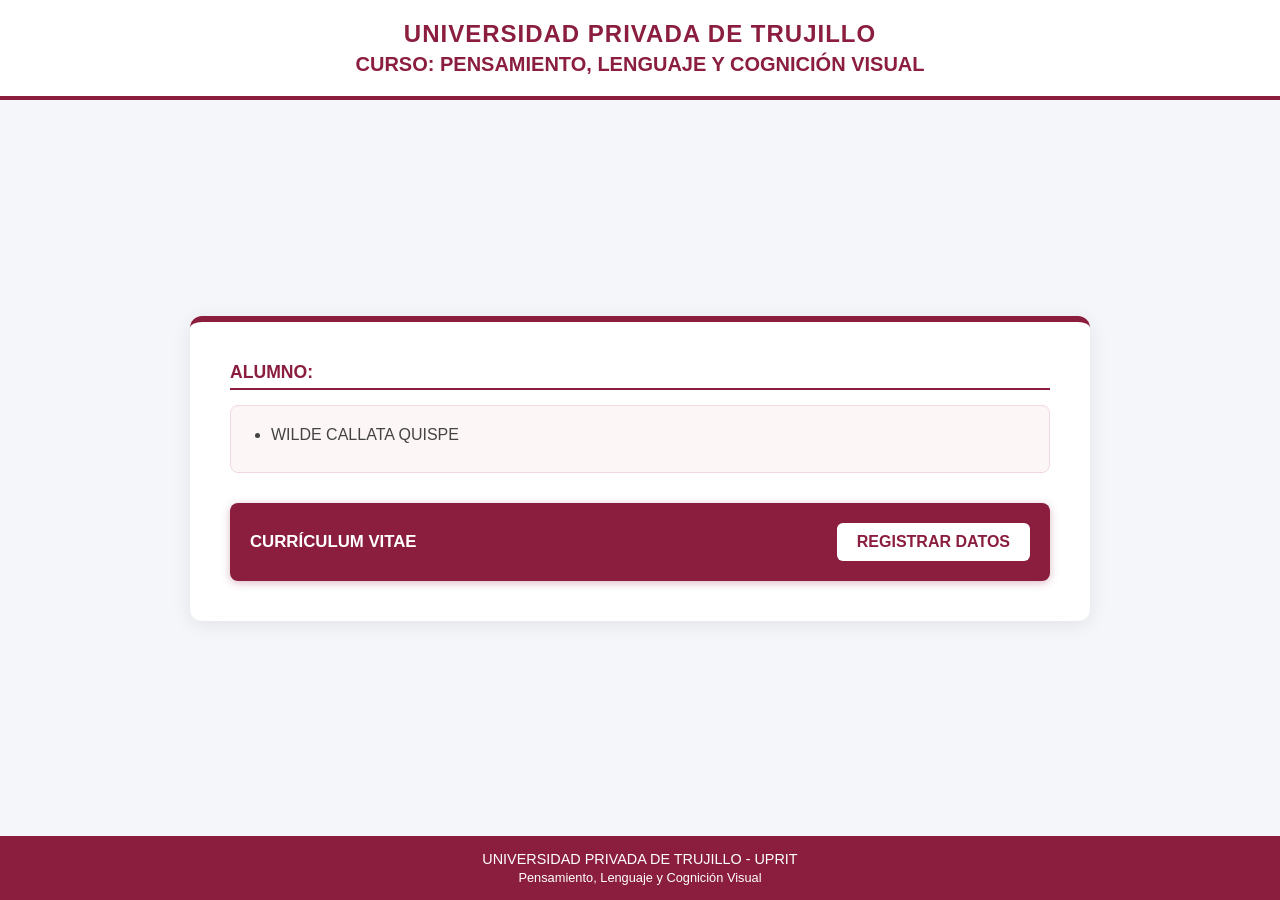
<file: index.html>
<!DOCTYPE html>
<html lang="es">
<head>
    <meta charset="UTF-8">
    <meta name="viewport" content="width=device-width, initial-scale=1.0">
    <title>Universidad Privada de Trujillo - Tarea de Currículum</title>
    <link rel="stylesheet" href="estilos.css">
</head>
<body>

    <header>
        <h1>UNIVERSIDAD PRIVADA DE TRUJILLO</h1>
        <h2>CURSO: PENSAMIENTO, LENGUAJE Y COGNICIÓN VISUAL</h2>
    </header>

    <main>
        <!-- SECCIÓN 1: CARÁTULA -->
        <div id="caratula-section">
            <div class="section-title">ALUMNO:</div>
            <div class="integrantes-box">
                <ul>
                    <li>WILDE CALLATA QUISPE</li>
                    
                </ul>
            </div>

            
            <div class="tarea-card">
                <span>CURRÍCULUM VITAE</span>
                <a href="enviacurriculo.htm" class="btn-ver">REGISTRAR DATOS</a>
            </div>
        </div>
    </main>

    <footer>
        <p>UNIVERSIDAD PRIVADA DE TRUJILLO - UPRIT</p>
        <p style="font-size: 0.8rem; margin-top: 3px;">Pensamiento, Lenguaje y Cognición Visual</p>
    </footer>

</body>
</html>
</file>
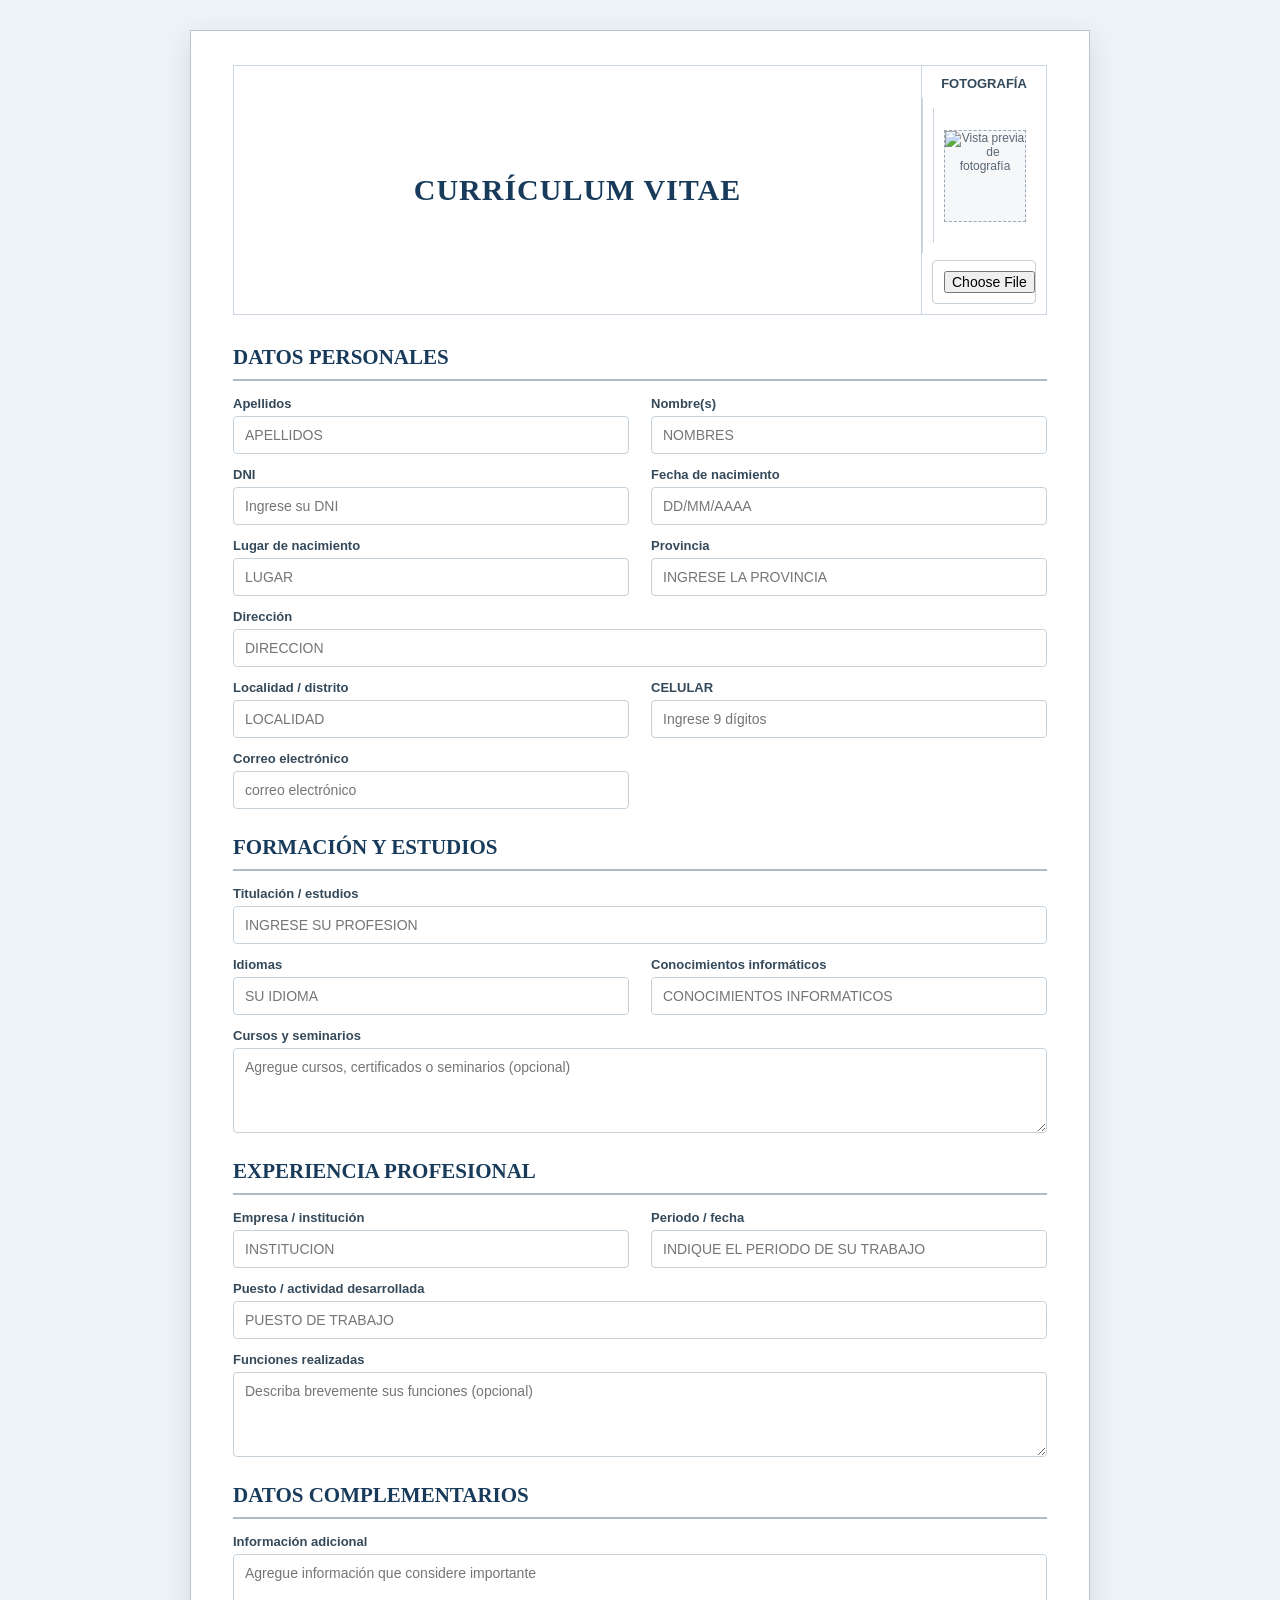
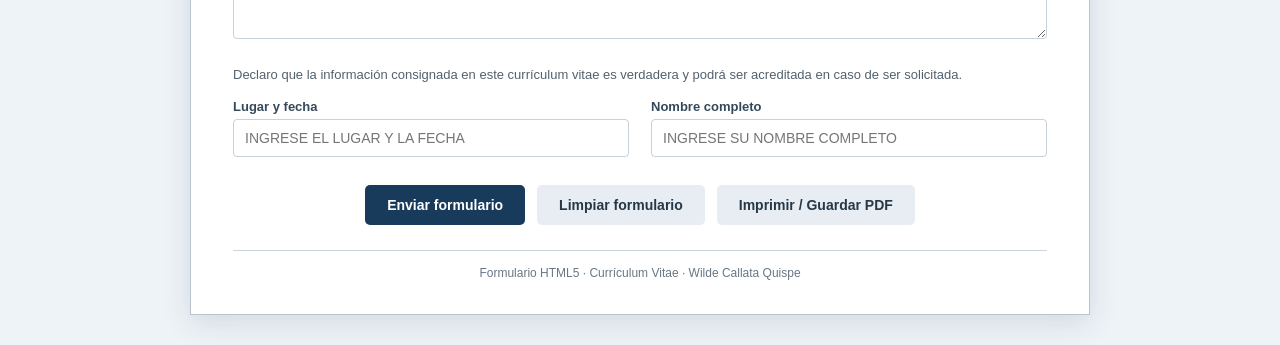
<file: enviacurriculo.htm>
<!DOCTYPE html>
<html lang="es">
<head>
  <meta charset="utf-8">
  <meta name="viewport" content="width=device-width, initial-scale=1.0">
  <title>Currículum Vitae | Wilde Callata Quispe</title>
  <style>
    :root { --azul:#183b5b; --azul2:#24577d; --borde:#cbd5df; --fondo:#eef3f7; }
    * { box-sizing:border-box; }
    body {
      margin:0; padding:30px 14px; background:var(--fondo);
      color:#202b35; font-family:Arial, Helvetica, sans-serif;
    }
    .hoja {
      max-width:900px; margin:auto; background:#fff; padding:34px 42px;
      border:1px solid #b9c4ce; box-shadow:0 8px 28px rgba(20,45,65,.12);
    }
    .encabezado {
      display:grid; grid-template-columns:1fr 125px; align-items:center;
      border:1px solid var(--borde); min-height:135px; margin-bottom:30px;
    }
    .encabezado h1 {
      text-align:center; color:var(--azul); font-family:Georgia,serif;
      font-size:30px; letter-spacing:1px; margin:20px 10px;
    }
    .foto {
      border-left:1px solid var(--borde); height:100%; min-height:135px;
      display:flex; flex-direction:column; align-items:center; justify-content:center;
      padding:10px; gap:7px; color:#5b6874; font-size:12px; text-align:center;
    }
    .foto-preview {
      width:82px; height:92px; border:1px dashed #9aa8b5; object-fit:cover;
      display:block; background:#f5f7f9;
    }
    .seccion { margin:26px 0; }
    .seccion h2 {
      color:var(--azul); font-family:Georgia,serif; font-size:21px;
      border-bottom:2px solid #aebbc6; padding-bottom:9px; margin:0 0 15px;
    }
    .grid { display:grid; grid-template-columns:1fr 1fr; gap:13px 22px; }
    .campo { display:flex; flex-direction:column; gap:5px; }
    label { font-size:13px; font-weight:700; color:#34495a; }
    input, textarea, select {
      width:100%; padding:10px 11px; border:1px solid #c7d1da; border-radius:4px;
      font:14px Arial,sans-serif; color:#263746; background:#fff;
    }
    input:focus, textarea:focus { outline:2px solid #b7d5eb; border-color:var(--azul2); }
    textarea { min-height:85px; resize:vertical; }
    .ancho { grid-column:1/-1; }
    .nota { font-size:13px; line-height:1.6; color:#53616d; }
    .acciones { display:flex; gap:12px; justify-content:center; margin:28px 0 8px; flex-wrap:wrap; }
    button {
      border:0; border-radius:5px; padding:12px 22px; cursor:pointer;
      font-size:14px; font-weight:700;
    }
    .enviar { background:var(--azul); color:white; }
    .limpiar { background:#e7edf2; color:#263746; }
    button:hover { filter:brightness(.94); }
    #mensaje { display:none; margin-top:16px; padding:12px; border-radius:5px;
      background:#eaf5ed; color:#205b31; text-align:center; font-size:14px; }
    footer { border-top:1px solid var(--borde); padding-top:15px; margin-top:25px;
      text-align:center; color:#687784; font-size:12px; }
    @media(max-width:620px) {
      .hoja { padding:22px 17px; }
      .grid { grid-template-columns:1fr; }
      .ancho { grid-column:auto; }
      .encabezado { grid-template-columns:1fr 100px; }
      .encabezado h1 { font-size:22px; }
    }
    @media print {
      body {
	background: #fff;
	padding: 0;
	background-color: #0CF;
}
      .hoja { box-shadow:none; border:0; max-width:none; }
      .acciones, #mensaje, .foto input { display:none !important; }
      input, textarea { border:0; border-bottom:1px solid #ddd; padding-left:0; }
    }
  .foto1 {      border-left:1px solid var(--borde); height:100%; min-height:135px;
      display:flex; flex-direction:column; align-items:center; justify-content:center;
      padding:10px; gap:7px; color:#5b6874; font-size:12px; text-align:center;
}
.foto-preview1 {      width:82px; height:92px; border:1px dashed #9aa8b5; object-fit:cover;
      display:block; background:#f5f7f9;
}
  .foto-preview11 {width:82px; height:92px; border:1px dashed #9aa8b5; object-fit:cover;
      display:block; background:#f5f7f9;
}
.foto11 {border-left:1px solid var(--borde); height:100%; min-height:135px;
      display:flex; flex-direction:column; align-items:center; justify-content:center;
      padding:10px; gap:7px; color:#5b6874; font-size:12px; text-align:center;
}
  .foto-preview111 {width:82px; height:92px; border:1px dashed #9aa8b5; object-fit:cover;
      display:block; background:#f5f7f9;
}
.foto111 {border-left:1px solid var(--borde); height:100%; min-height:135px;
      display:flex; flex-direction:column; align-items:center; justify-content:center;
      padding:10px; gap:7px; color:#5b6874; font-size:12px; text-align:center;
}
  .foto2 {      border-left:1px solid var(--borde); height:100%; min-height:135px;
      display:flex; flex-direction:column; align-items:center; justify-content:center;
      padding:10px; gap:7px; color:#5b6874; font-size:12px; text-align:center;
}
.foto-preview1111 {width:82px; height:92px; border:1px dashed #9aa8b5; object-fit:cover;
      display:block; background:#f5f7f9;
}
.foto1111 {border-left:1px solid var(--borde); height:100%; min-height:135px;
      display:flex; flex-direction:column; align-items:center; justify-content:center;
      padding:10px; gap:7px; color:#5b6874; font-size:12px; text-align:center;
}
  </style>
</head>
<body bgcolor="#99CC99">
  <main class="hoja">
    <form id="formularioCV">
      <header class="encabezado">
        <h1>CURRÍCULUM VITAE</h1>
        <div class="foto">
          <label for="foto">FOTOGRAFÍA</label>
          <span class="foto2"><span class="foto1111"><img id="vistaFoto" class="foto-preview1111" alt="Vista previa de fotografía"></span></span>
          <input id="foto" type="file" accept="image/*" aria-label="Seleccionar fotografía">
        </div>
      </header>

      <section class="seccion">
        <h2>DATOS PERSONALES</h2>
        <div class="grid">
          <div class="campo">
            <label for="apellidos">Apellidos</label>
            <input id="apellidos" name="apellidos" placeholder="APELLIDOS"></textarea>
          </div>
          <div class="campo">
            <label for="nombres">Nombre(s)</label>
            <input id="nombres" name="nombres" placeholder="NOMBRES"></textarea>
          </div>
          <div class="campo">
            <label for="dni">DNI</label>
<input
    type="text"
    id="dni"
    name="dni"
    placeholder="Ingrese su DNI"
    maxlength="8"
    minlength="8"
    inputmode="numeric"
    pattern="[0-9]{8}"
    oninput="this.value=this.value.replace(/[^0-9]/g,'').slice(0,8)"
    title="Ingrese exactamente 8 números"
    required
>
            </div>
          <div class="campo">
           <label for="nacimiento">Fecha de nacimiento</label>
<input
    type="text"
    id="nacimiento"
    name="nacimiento"
    placeholder="DD/MM/AAAA"
    maxlength="10"
    inputmode="numeric"
    pattern="[0-9]{2}/[0-9]{2}/[0-9]{4}"
    oninput="
    let v = this.value.replace(/[^0-9]/g, '').slice(0,8);
    if (v.length > 4) {
        v = v.slice(0,2) + '/' + v.slice(2,4) + '/' + v.slice(4);
    } else if (v.length > 2) {
        v = v.slice(0,2) + '/' + v.slice(2);
    }
    this.value = v;
    "
    title="Ingrese la fecha en formato DD/MM/AAAA"
    required
>
          </div>
          <div class="campo">
            <label for="lugar">Lugar de nacimiento</label>
            <input id="lugar" name="lugar" placeholder="LUGAR"></textarea>
          </div>
          <div class="campo">
            <label for="provincia">Provincia</label>
            <input id="provincia" name="provincia" placeholder="INGRESE LA PROVINCIA"></textarea>
          </div>
          <div class="campo ancho">
            <label for="direccion">Dirección</label>
            <input id="direccion" name="direccion" placeholder="DIRECCION"></textarea>
          </div>
          <div class="campo">
            <label for="localidad">Localidad / distrito</label>
            <input id="localidad" name="localidad" placeholder="LOCALIDAD"></textarea>
          </div>
          <div class="campo">
            <label for="telefono">CELULAR</label>
            <input 
  type="tel" 
  id="telefono" 
  name="telefono" 
  placeholder="Ingrese 9 dígitos" 
  maxlength="9" 
  pattern="[0-9]{9}" 
  oninput="this.value = this.value.replace(/[^0-9]/g, '').slice(0, 9);"
>
          </div>
          <div class="campo">
            <label for="movil">Correo electrónico</label>
            <input id="movil" name="movil" placeholder="correo electrónico"></textarea> 
          </div>
          <div class="campo"></textarea>
          </div>
        </div>
      </section>

      <section class="seccion">
        <h2>FORMACIÓN Y ESTUDIOS</h2>
        <div class="grid">
          <div class="campo ancho">
            <label for="titulacion">Titulación / estudios</label>
            <input id="titulacion" name="titulacion" placeholder="INGRESE SU PROFESION"></textarea>
          </div>
          <div class="campo">
            <label for="idiomas">Idiomas</label>
            <input id="idiomas" name="idiomas" placeholder="SU IDIOMA"></textarea>
          </div>
          <div class="campo">
            <label for="informatica">Conocimientos informáticos</label>
            <input id="informatica" name="informatica" placeholder="CONOCIMIENTOS INFORMATICOS"></textarea>
                      </div>
          <div class="campo ancho">
            <label for="cursos">Cursos y seminarios</label>
            <textarea id="cursos" name="cursos" placeholder="Agregue cursos, certificados o seminarios (opcional)"></textarea>
          </div>
        </div>
      </section>

      <section class="seccion">
        <h2>EXPERIENCIA PROFESIONAL</h2>
        <div class="grid">
          <div class="campo">
            <label for="empresa">Empresa / institución</label>
            <input id="empresa" name="empresa" placeholder="INSTITUCION"></textarea>
          </div>
          <div class="campo">
            <label for="fecha">Periodo / fecha</label>
            <input id="fecha" name="fecha" placeholder="INDIQUE EL PERIODO DE SU TRABAJO" >
          </div>
          <div class="campo ancho">
            <label for="puesto">Puesto / actividad desarrollada</label>
            <input id="puesto" name="puesto" placeholder="PUESTO DE TRABAJO"></textarea>
          </div>
          <div class="campo ancho">
            <label for="funciones">Funciones realizadas</label>
            <textarea id="funciones" name="funciones" placeholder="Describa brevemente sus funciones (opcional)"></textarea>
          </div>
        </div>
      </section>

      <section class="seccion">
        <h2>DATOS COMPLEMENTARIOS</h2>
        <div class="campo">
          <label for="complementarios">Información adicional</label>
          <textarea id="complementarios" name="complementarios" placeholder="Agregue información que considere importante"></textarea>
        </div>
      </section>

      <p class="nota">Declaro que la información consignada en este currículum vitae es verdadera y podrá ser acreditada en caso de ser solicitada.</p>
      <div class="grid">
        <div class="campo">
          <label for="firmaLugar">Lugar y fecha</label>
          <input id="firmaLugar" name="firmaLugar" placeholder="INGRESE EL LUGAR Y LA FECHA"></textarea>
        </div>
        <div class="campo">
          <label for="firma">Nombre completo</label>
          <input id="firma" name="firma" placeholder="INGRESE SU NOMBRE COMPLETO"></textarea>
        </div>
      </div>

      <div class="acciones">
        <button class="enviar" type="submit">Enviar formulario</button>
        <button class="limpiar" type="reset">Limpiar formulario</button>
        <button class="limpiar" type="button" onclick="window.print()">Imprimir / Guardar PDF</button>
      </div>
      <div id="mensaje" role="status" aria-live="polite">
        Formulario revisado correctamente. Esta página de GitHub Pages es estática: para recibir los datos en un correo o servidor se debe conectar un servicio de formularios.
      </div>
    </form>
    <footer>Formulario HTML5 · Currículum Vitae · Wilde Callata Quispe</footer>
  </main>

  <script>
    const formulario = document.getElementById('formularioCV');
    const mensaje = document.getElementById('mensaje');
    const foto = document.getElementById('foto');
    const vistaFoto = document.getElementById('vistaFoto');

    foto.addEventListener('change', function () {
      const archivo = this.files[0];
      if (archivo) vistaFoto.src = URL.createObjectURL(archivo);
    });

    formulario.addEventListener('submit', function (evento) {
      evento.preventDefault();
      if (!formulario.reportValidity()) return;
      mensaje.style.display = 'block';
      mensaje.scrollIntoView({ behavior: 'smooth', block: 'center' });
    });

    formulario.addEventListener('reset', function () {
      mensaje.style.display = 'none';
      vistaFoto.removeAttribute('src');
    });
  </script>
</body>
</html>
</file>
<file: estilos.css>
@charset "UTF-8";

:root {
    --primary-color: #8b1e3f;
    --primary-hover: #6d1731;
    --bg-color: #f4f6f9;
    --card-bg: #ffffff;
    --text-color: #333333;
}

* {
    box-sizing: border-box;
    margin: 0;
    padding: 0;
    font-family: 'Segoe UI', Tahoma, Geneva, Verdana, sans-serif;
}

body {
    background-color: var(--bg-color);
    color: var(--text-color);
    display: flex;
    flex-direction: column;
    min-height: 100vh;
}

header {
    background-color: #ffffff;
    border-bottom: 4px solid var(--primary-color);
    padding: 20px 0;
    text-align: center;
}

header h1 {
    color: var(--primary-color);
    font-size: 1.5rem;
    letter-spacing: 1px;
    font-weight: bold;
    margin-bottom: 5px;
}

header h2 {
    color: var(--primary-color);
    font-size: 1.25rem;
    font-weight: bold;
}

main {
    flex: 1;
    display: flex;
    justify-content: center;
    align-items: center;
    padding: 40px 20px;
}

#caratula-section, #formulario-section {
    background: var(--card-bg);
    width: 100%;
    max-width: 900px;
    border-radius: 12px;
    box-shadow: 0 4px 20px rgba(0, 0, 0, 0.08);
    padding: 40px;
    border-top: 6px solid var(--primary-color);
}

.section-title {
    color: var(--primary-color);
    font-size: 1.1rem;
    font-weight: bold;
    margin-bottom: 15px;
    border-bottom: 2px solid var(--primary-color);
    padding-bottom: 5px;
}

.integrantes-box {
    background-color: #fdf6f7;
    border: 1px solid #f2d9de;
    border-radius: 8px;
    padding: 20px;
    margin-bottom: 30px;
}

.integrantes-box ul {
    list-style-type: disc;
    padding-left: 20px;
}

.integrantes-box li {
    margin-bottom: 8px;
    font-size: 1rem;
    color: #444;
}

.tarea-card {
    background-color: var(--primary-color);
    color: white;
    border-radius: 8px;
    padding: 20px;
    display: flex;
    justify-content: space-between;
    align-items: center;
    box-shadow: 0 2px 8px rgba(139, 30, 63, 0.3);
}

.tarea-card span {
    font-weight: bold;
    font-size: 1.05rem;
}

.btn-ver, .btn-regresar {
    background-color: white;
    color: var(--primary-color);
    text-decoration: none;
    padding: 10px 20px;
    border-radius: 6px;
    font-weight: bold;
    display: inline-block;
}

.btn-regresar {
    background-color: #6c757d;
    color: white;
}

.form-header {
    display: flex;
    justify-content: space-between;
    align-items: center;
    margin-bottom: 25px;
    border-bottom: 2px solid #eee;
    padding-bottom: 15px;
}

fieldset {
    border: 1px solid #ddd;
    border-radius: 8px;
    padding: 20px;
    margin-bottom: 20px;
    background-color: #fafafa;
}

legend {
    font-weight: bold;
    color: var(--primary-color);
    padding: 0 10px;
    background-color: white;
    border: 1px solid #ddd;
    border-radius: 4px;
}

.form-group {
    margin-bottom: 15px;
    display: flex;
    flex-direction: column;
}

.form-row {
    display: grid;
    grid-template-columns: 1fr 1fr;
    gap: 15px;
}

label {
    font-weight: 600;
    margin-bottom: 5px;
    font-size: 0.9rem;
}

input[type="text"],
input[type="email"],
input[type="date"],
input[type="tel"],
input[type="file"],
textarea {
    padding: 10px;
    border: 1px solid #ccc;
    border-radius: 5px;
    font-size: 0.95rem;
    width: 100%;
}

.form-actions {
    text-align: center;
    margin-top: 20px;
}

.btn-enviar {
    background-color: var(--primary-color);
    color: white;
    border: none;
    padding: 12px 30px;
    font-size: 1rem;
    font-weight: bold;
    border-radius: 6px;
    cursor: pointer;
}

footer {
    background-color: var(--primary-color);
    color: white;
    text-align: center;
    padding: 15px 0;
    font-size: 0.9rem;
}

@media (max-width: 600px) {
    .form-row {
        grid-template-columns: 1fr;
    }
}
</file>
